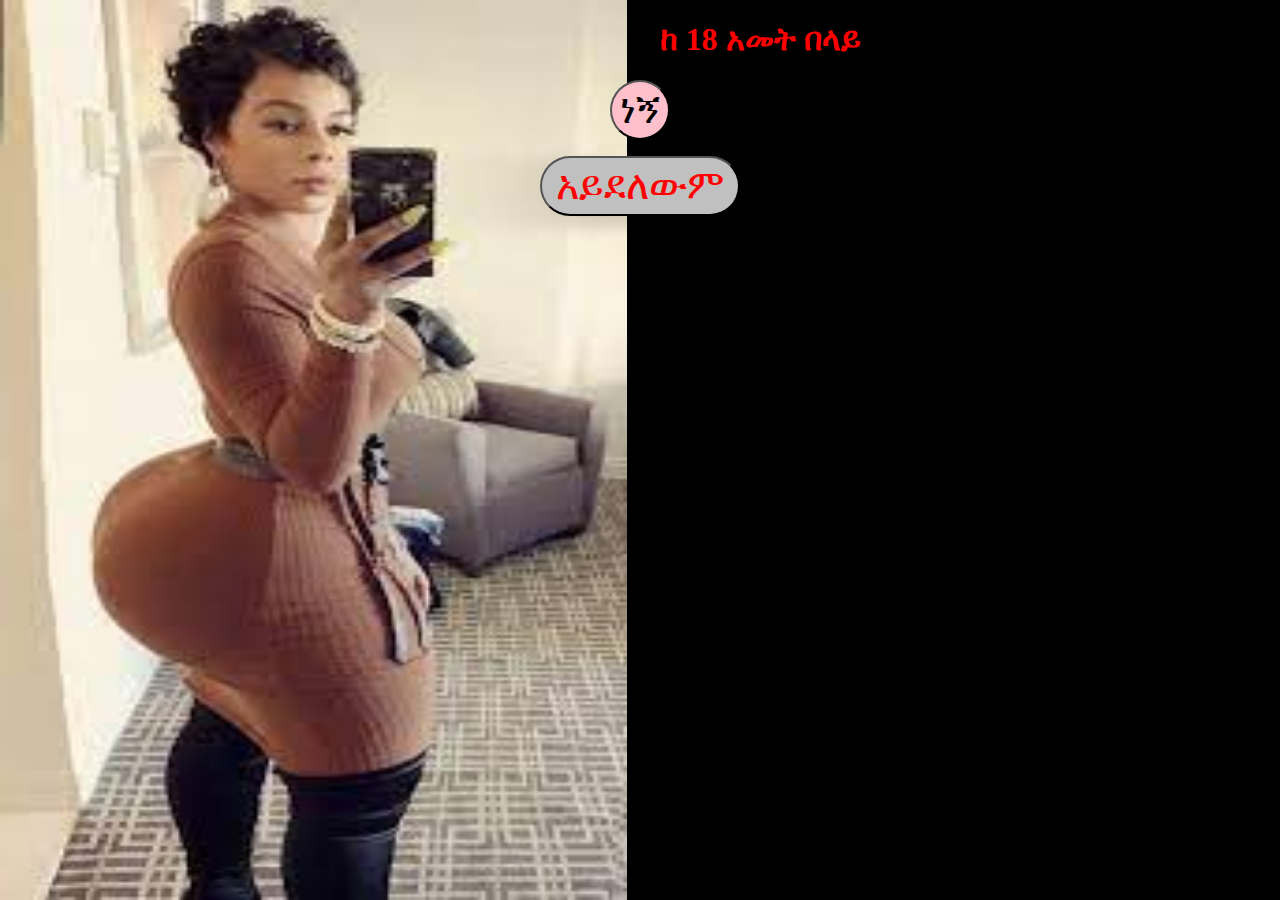
<file: index.html>
<!DOCTYPE html>
<html>
<head>

	<style>


		body{background-image: url(shugg.jpg);background-repeat: no-repeat;background-attachment: fixed;background-size: 49% 100%;

		}	



	</style>
	<title> ኢትዮ ሹገር ማሚ እና ዳዲ</title>

	<style>
		
            .mytest{

            	text-align: center;
            }


	</style>
	 
</head>


<body style="background-color: black">

<h1 style="color: red;text-align: center;">&nbsp&nbsp&nbsp&nbsp&nbsp&nbsp&nbsp&nbsp&nbsp&nbsp&nbsp&nbsp&nbsp&nbsp&nbsp&nbsp&nbsp&nbsp&nbsp&nbsp&nbsp&nbsp&nbsp&nbsp&nbsp&nbsp&nbsp&nbsp&nbsp&nbspከ 18 አመት በላይ </h1>
   <div class="mytest">

           
           <a href="file:///C:/Users/Admin/Desktop/pro/next%202.html">
              <button style="background-color: pink;color: black;border-radius: 50px;height: 60px;width: 60px;font-size: 40px">ነኝ</button>
            </a>


              <p></p>
              <p></p><button style="background-color: silver;color: red;border-radius: 50px;height: 60px;width: 200px;font-size: 40px">አይደለውም</button>


               </div>



</body>
</html>
</file>
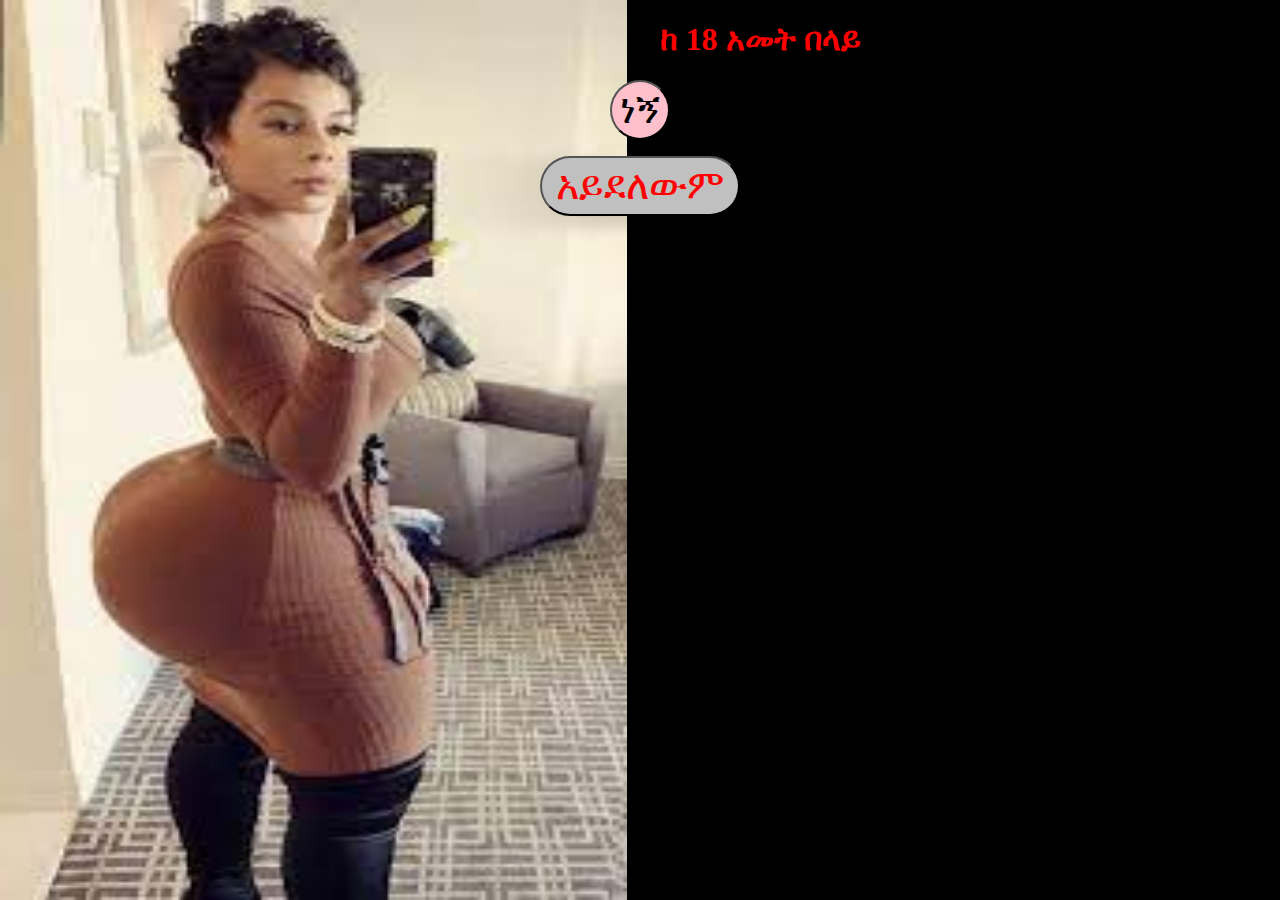
<file: index.html.html>
<!DOCTYPE html>
<html>
<head>

	<style>


		body{background-image: url(shugg.jpg);background-repeat: no-repeat;background-attachment: fixed;background-size: 49% 100%;

		}	



	</style>
	<title> ኢትዮ ሹገር ማሚ እና ዳዲ</title>

	<style>
		
            .mytest{

            	text-align: center;
            }


	</style>
	 
</head>


<body style="background-color: black">

<h1 style="color: red;text-align: center;">&nbsp&nbsp&nbsp&nbsp&nbsp&nbsp&nbsp&nbsp&nbsp&nbsp&nbsp&nbsp&nbsp&nbsp&nbsp&nbsp&nbsp&nbsp&nbsp&nbsp&nbsp&nbsp&nbsp&nbsp&nbsp&nbsp&nbsp&nbsp&nbsp&nbspከ 18 አመት በላይ </h1>
   <div class="mytest">

           
           <a href="file:///C:/Users/Admin/Desktop/pro/next%202.html">
              <button style="background-color: pink;color: black;border-radius: 50px;height: 60px;width: 60px;font-size: 40px">ነኝ</button>
            </a>


              <p></p>
              <p></p><button style="background-color: silver;color: red;border-radius: 50px;height: 60px;width: 200px;font-size: 40px">አይደለውም</button>


               </div>



</body>
</html>
</file>
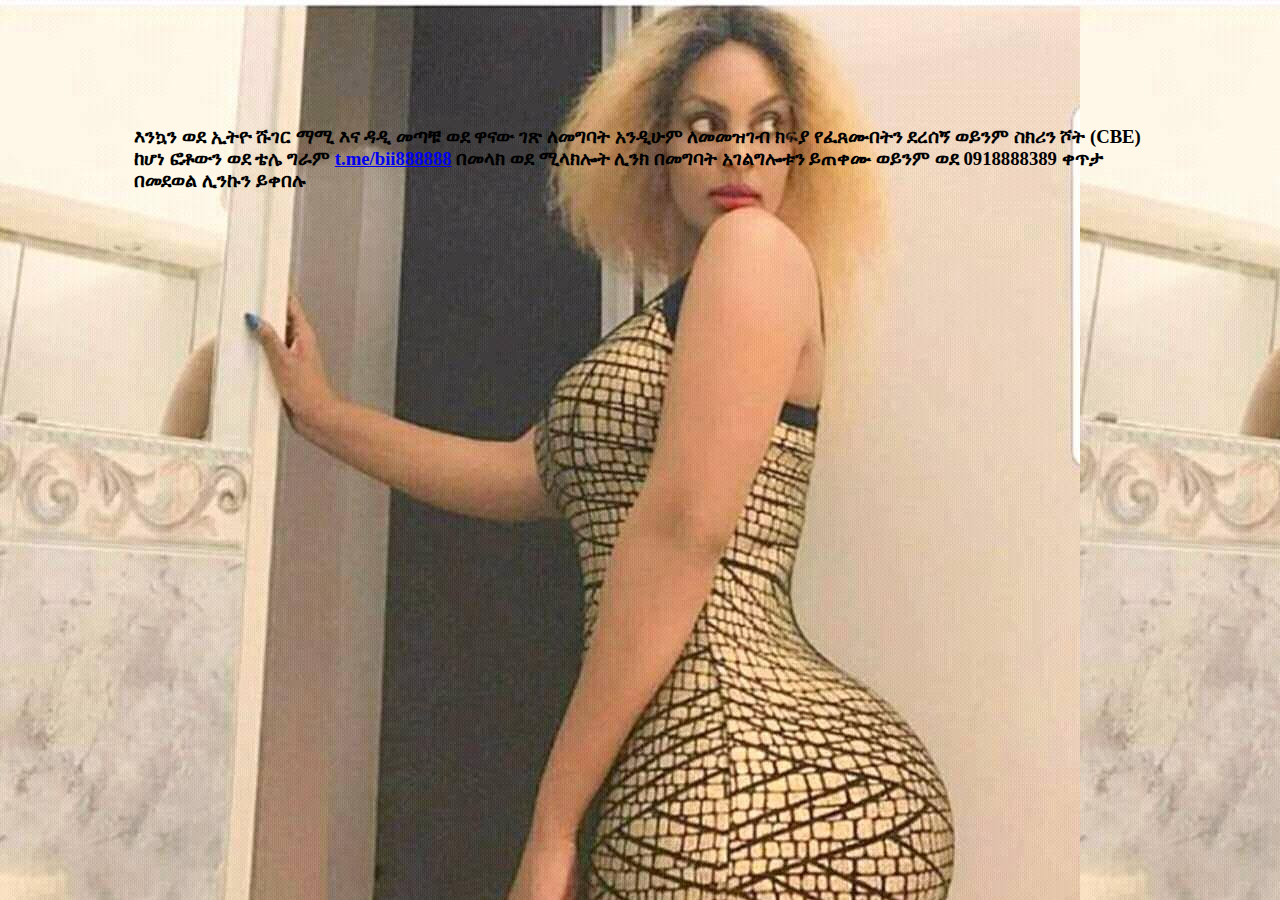
<file: last4.html>
<!DOCTYPE html>
<html>
<head>
	<title>ethio shuger mami shuger dadi</title>
	<style>
		body{background-image: url(last.jpg);


		}







	</style>
</head>
<body>
<h3 style=margin:10%;>እንኳን ወደ ኢትዮ ሹገር ማሚ እና ዳዲ መጣቹ ወደ ዋናው ገጽ ለመግባት  አንዲሁም ለመመዝገብ ክፍያ የፈጸሙበትን ደረሰኝ ወይንም ስክሪን ሾት (CBE) ከሆነ ፎቶውን ወደ ቴሌ ግራም <a href="http://www.t.me/Bii888888">t.me/bii888888</a> በመላክ ወደ ሚላክሎት ሊንክ በመግባት አገልግሎቱን ይጠቀሙ ወይንም ወደ 0918888389 ቀጥታ በመደወል ሊንኩን ይቀበሉ</h3>


</body>
</html>
</file>
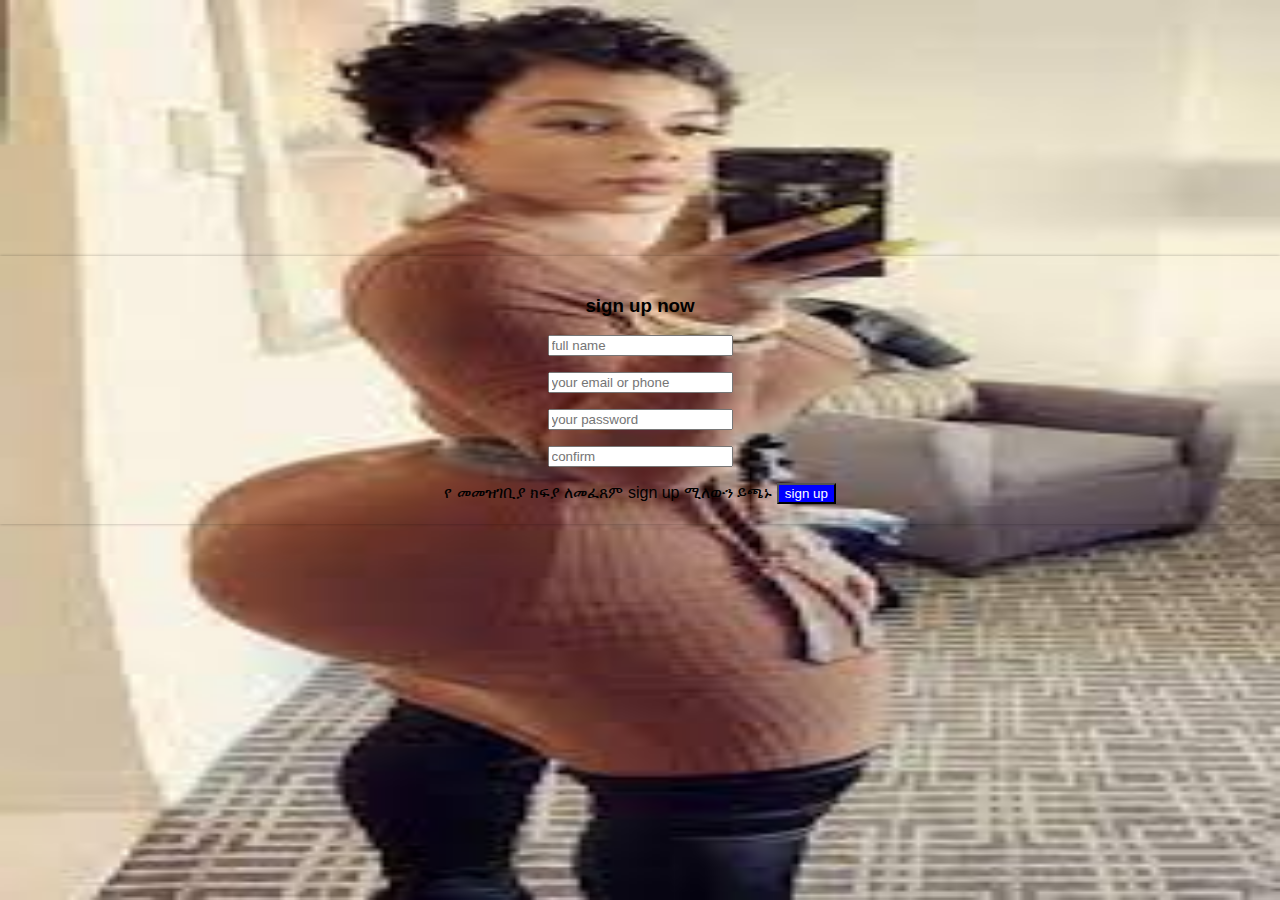
<file: next 2.html>
<!DOCTYPE html>
<html>
<head>
	<title>ethio shuger mami and dadi</title>

	<style> 
		body{
       margin: 0;
       padding: 0;
       font-family: sans-serif;
       background-position: center;
       background-size: cover;
       background-image: url(shugg.jpg);background-repeat: no-repeat;background-attachment: fixed;background-size: 100% 100%;






		}
		
.sign-up-form{



      text-align:center;
      margin: 20% auto 0;
      padding: 20px;
      box-shadow: 0 0 3px 0 rgba(0,0,0,0.3);
      box-sizing: 100px





  }

	</style>
</head>
<body>
               <div class="sign-up-form">
               	<h3>sign up now</h3>
                    	
                    		<input type="full name" class="input-box"placeholder ="full name"><p></p>
                    		<input type="email or phone" class="input-box"placeholder ="your email or phone"><p></p>
                    		<input type="password" class="input-box"placeholder ="your password"><p></p>
                     	<input type="password" class="input-box"placeholder ="confirm">

                     	<p></p>የ መመዝገቢያ ክፍያ ለመፈጸም sign up ሚለውን ይጫኑ




<a href="file:///C:/Users/Admin/Desktop/pro/page%203.html">
                     	
                     	<button type="button"class="sign-btn" style="background-color: blue;color: white">sign up</button>
                     	</a>


               </div>

               
</body>
</html>
</file>
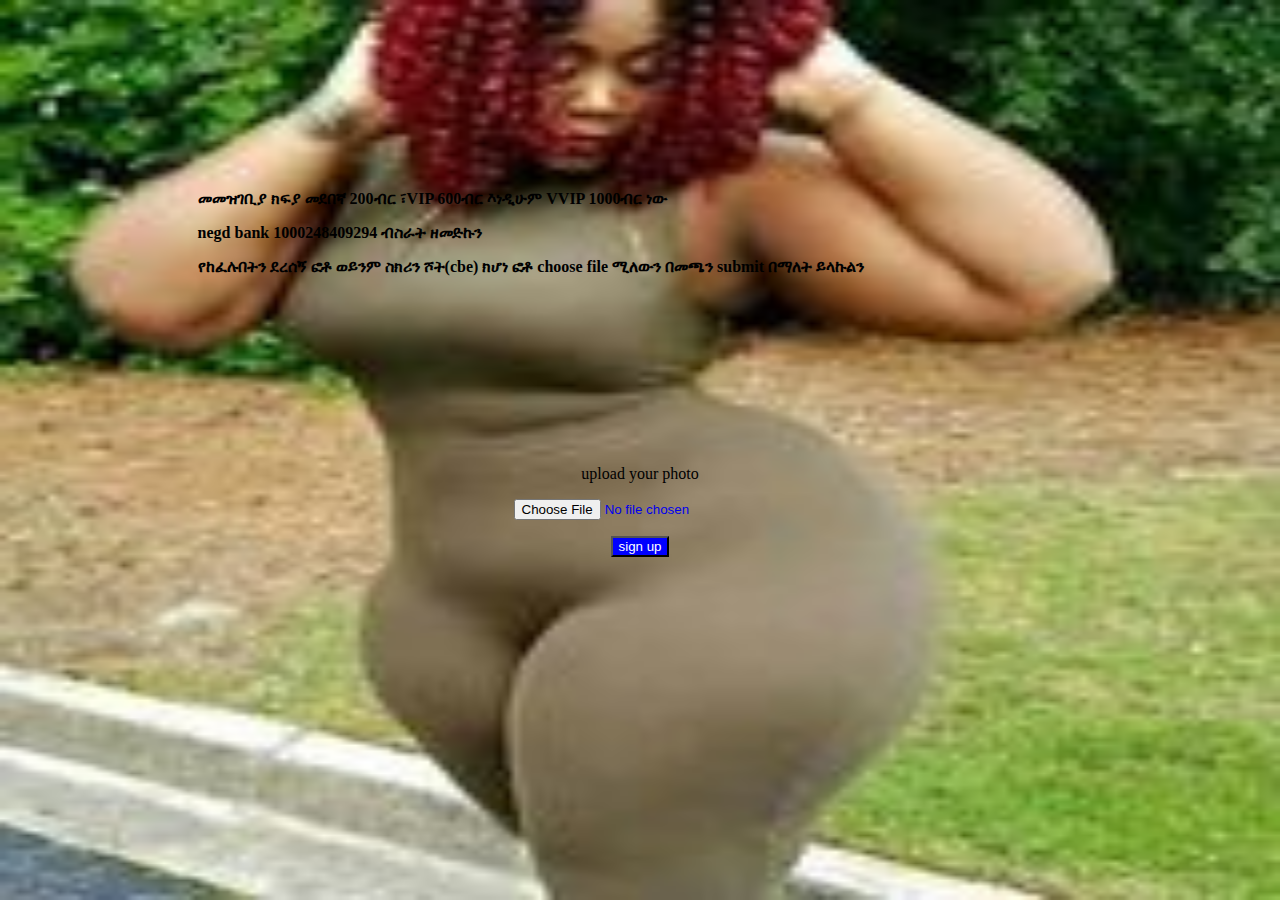
<file: page 3.html>
<!DOCTYPE html>
<html>
<head>
	<title>ኢትዮ ሹገር ማሚ እና ዳዲ</title>
	<style>
body{

background-image: url(sss.jpg);background-repeat: no-repeat;background-attachment: fixed;background-size: 100% 100%;




}

		.form{

text-align: center;
background-size: 100%




		}






	</style>

</head>




<body>
<p></p>
<p></p>
<p></p>
<p></p>
<p></p>
<p></p>
<p></p>
<h4 style="color: white: black;margin: 15%;">መመዝገቢያ ክፍያ መደበኛ 200ብር ፣VIP 600ብር እነዲሁም VVIP 1000ብር ነው
<p>negd bank  1000248409294 ብስራት ዘመድኩን</p>
<p></p>
<p></p>
<p></p>
<p></p>
<p></p>
የከፈሉበትን ደረሰኝ ፎቶ ወይንም ስክሪን ሾት(cbe) ክሆነ ፎቶ choose file ሚለውን በመጫን submit በማለት ይላኩልን

</h4>
   <div class="form">

     <form>
<p> upload your photo</p>

<a href="file:///C:/Users/Admin/Desktop/pro/last4.html">

      <input type="file" name=" yaregagtu">


     <p></p><button type="button"class="sign-btn" style="background-color: blue;color: white">sign up</button>

</a>


     </form>
</div>

</body>
</html>
</file>
